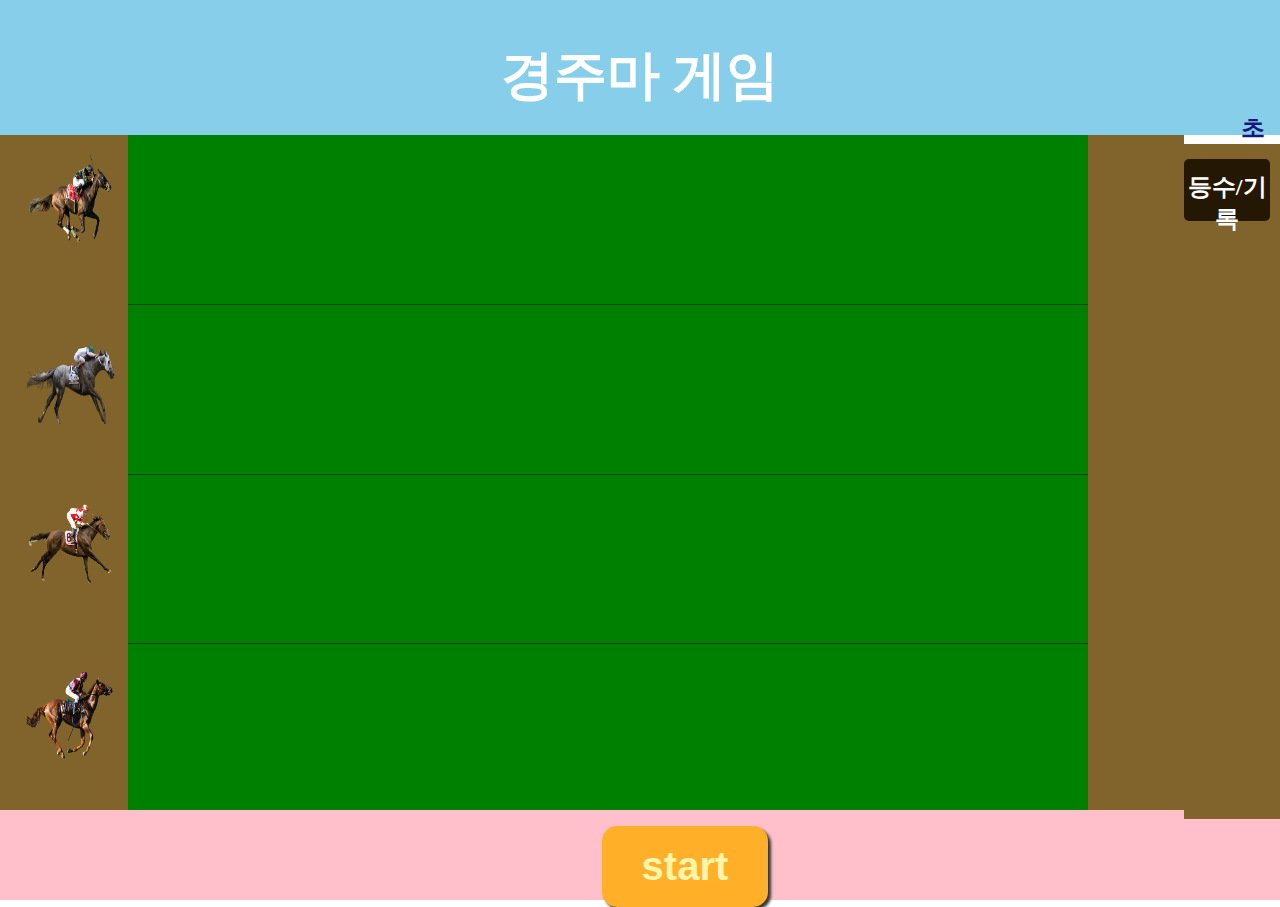
<file: src/main/webapp/html/tmp.html>
<!DOCTYPE html>
<html>
  <head>
    <meta charset="UTF-8" />
    <title>경주마 게임</title>
    <link rel="stylesheet" type="text/css" href="../css/NewFile.css" />
    <script src="https://code.jquery.com/jquery-3.5.0.js"></script>
    <script src="../js/main.js"></script>
    <title>5</title>
  </head>
  <body>
    <div id="wrapper">
      <div id="header">
        <div id="title">경주마 게임</div>
        <span id="timer">초</span>
      </div>

      <section>
        <div id="startArea">
          <!-- <h2 id="start">START</h2> -->
          <div class="wraphorse">
            <img class="horse" id="horse1" src="../images/black.png" /><br />
          </div>
          <div class="wraphorse">
            <img class="horse" id="horse2" src="../images/white.png" /><br />
          </div>
          <div class="wraphorse">
            <img class="horse" id="horse3" src="../images/red.png" /><br />
          </div>
          <div class="wraphorse">
            <img class="horse" id="horse4" src="../images/pink.png" /><br />
          </div>
        </div>
        <div id="runArea">
          <div class="forline"></div>
          <div class="forline"></div>
          <div class="forline"></div>
        </div>

        <div id="finishArea"></div>
        <div id="finishArea3">
          <div class="ranktitle" id="rank">등수/기록</div>
          <div class="rank" id="rank1"></div>

          <div class="rank" id="rank2"></div>

          <div class="rank" id="rank3"></div>

          <div class="rank" id="rank4"></div>
        </div>
      </section>

      <div id="bottom">
        <button id="startbutton">start</button>
      </div>
    </div>
  </body>
</html>
</file>
<file: src/main/webapp/css/NewFile.css>
@charset "UTF-8";

body {
  margin: 0 auto;
}

#wrapper {
  width: 100%;
  height: 100vh;
}

#header {
  width: 100%;
  height: 15%;
  background-color: skyblue;
}

#title {
  padding-top: 40px;
  text-align: center;
  font-size: 40pt;
  font-weight: 600;
  color: white;
}

section {
  width: auto;
  height: 75%;
}

#startArea {
  width: 10%;
  height: 100%;
  background-color: rgb(129, 99, 44);
  float: left;
}

/* #start {
  writing-mode: vertical-rl;
  color: rgb(37, 22, 4);
  font-size: 60pt;
  z-index: -100;
} */

.wraphorse {
  z-index: 1;
  width: auto;
  height: 25%;
  z-index: 1;
}

#runArea {
  width: 75%;
  height: 100%;
  background-color: green;
  float: left;
}

.forline {
  width: auto;
  height: 25%;
  border-bottom: 1px solid rgb(22, 63, 28);
}

#finishArea {
  width: 7.5%;
  height: 100%;
  background-color: rgb(129, 99, 44);
  float: left;
}

#finishArea3 {
  width: 7.5%;
  height: 100%;
  background-color: rgb(129, 99, 44);
  float: left;
}

#bottom {
  width: 100%;
  height: 10%;
  background-color: pink;
}

#startbutton {
  text-align: center;
  padding: 18px 40px;
  margin-left: 47%;
  margin-top: 7px;
  font-size: 30pt;
  border-radius: 15px;
  border: 0px;
  font-weight: 600;
  cursor: pointer;
  background-color: rgb(255, 176, 40);
  box-shadow: 3px 3px 3px rgb(54, 54, 54);
  transition-duration: 0.3s;
  color: rgb(255, 245, 169);
}

#startbutton:active {
  margin-left: 905px;
  margin-top: 7px;
  box-shadow: none;
}

#timer {
  float: right;
  font-size: 18pt;
  font-weight: 600;
  margin-right: 15px;
  color: rgb(23, 23, 122);
}

img {
  position: relative;
  margin: 15% 50% 0% 20%;
  width: 70%;
  height: 60%;
}

.rank {
  text-align: center;
  font-size: 20pt;
  font-weight: 600;
  height: 23%;
}

#rank {
  width: 90%;
  height: 50px;
  background-color: rgb(36, 23, 3);
  margin-top: 15px;
  margin-bottom: 20px;
  padding-top: 12px;
  text-align: center;
  font-size: 18pt;
  font-weight: 600;
  color: white;
  border-radius: 5px;
}
</file>
